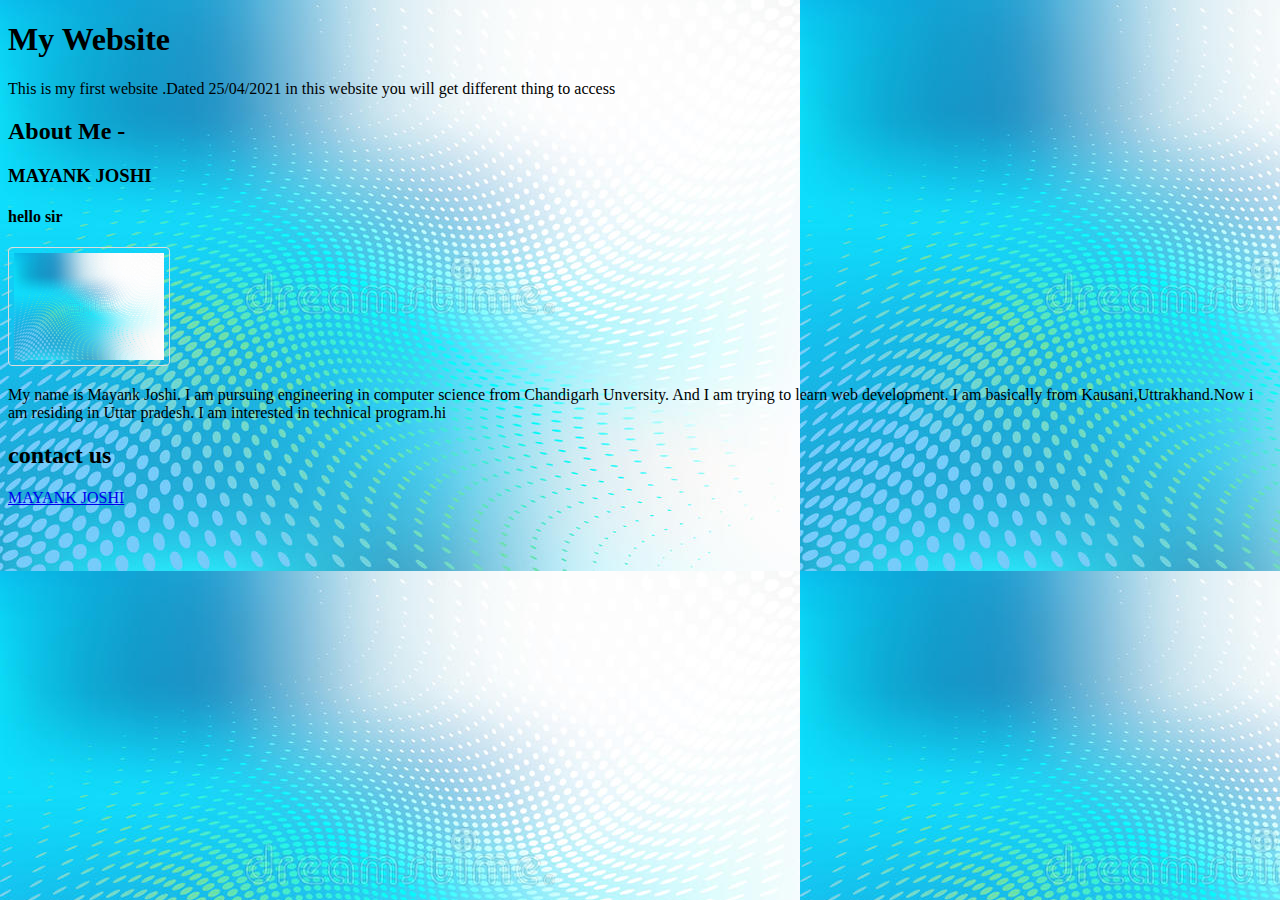
<file: index.html>
<!DOCTYPE html>
<html>
<head>
<link rel="stylesheet" type="text/css" href="style.css">
<title>My websites</title>
</head>

<body>

	<h1 class ="new">My Website</h1>
	<p>This is my first website .Dated 25/04/2021 in this website you will get different thing to access</p>
	<h2 class="head">About Me - </h2>
	<h3 class="anim">MAYANK JOSHI</h3>
	<h4>hello sir</h4>
	<img src="mj.jpg">
	<p>My name is Mayank Joshi. I am pursuing engineering in computer science from Chandigarh Unversity. And I am trying to learn web development. I am basically from  Kausani,Uttrakhand.Now i am residing in Uttar pradesh. I am interested in technical program.hi </p>
	<h2 id="contact-me">contact us</h2>
	<a href="https://www.linkedin.com/in/mayank-joshi-b865971bb/" target = "_blank">MAYANK JOSHI</a>

	</body>
	</html>
</file>
<file: style.css>
.new{
	color: black;
}
.head:hover{
	color: purple;
}
h1:hover{
	color:blue;
}
li:nth-child(2)
{
 color:red;
}
.anim:hover{
	color: green;
}
#contact-us{
	color:green;
}
body
{
	background-image: url("mj.jpg");
	background-color: lightgray;
}
img
{
	   :centre ;
	border: 1px solid #ddd;
  border-radius: 4px;
  padding: 5px;
  width: 150px;
}
</file>
